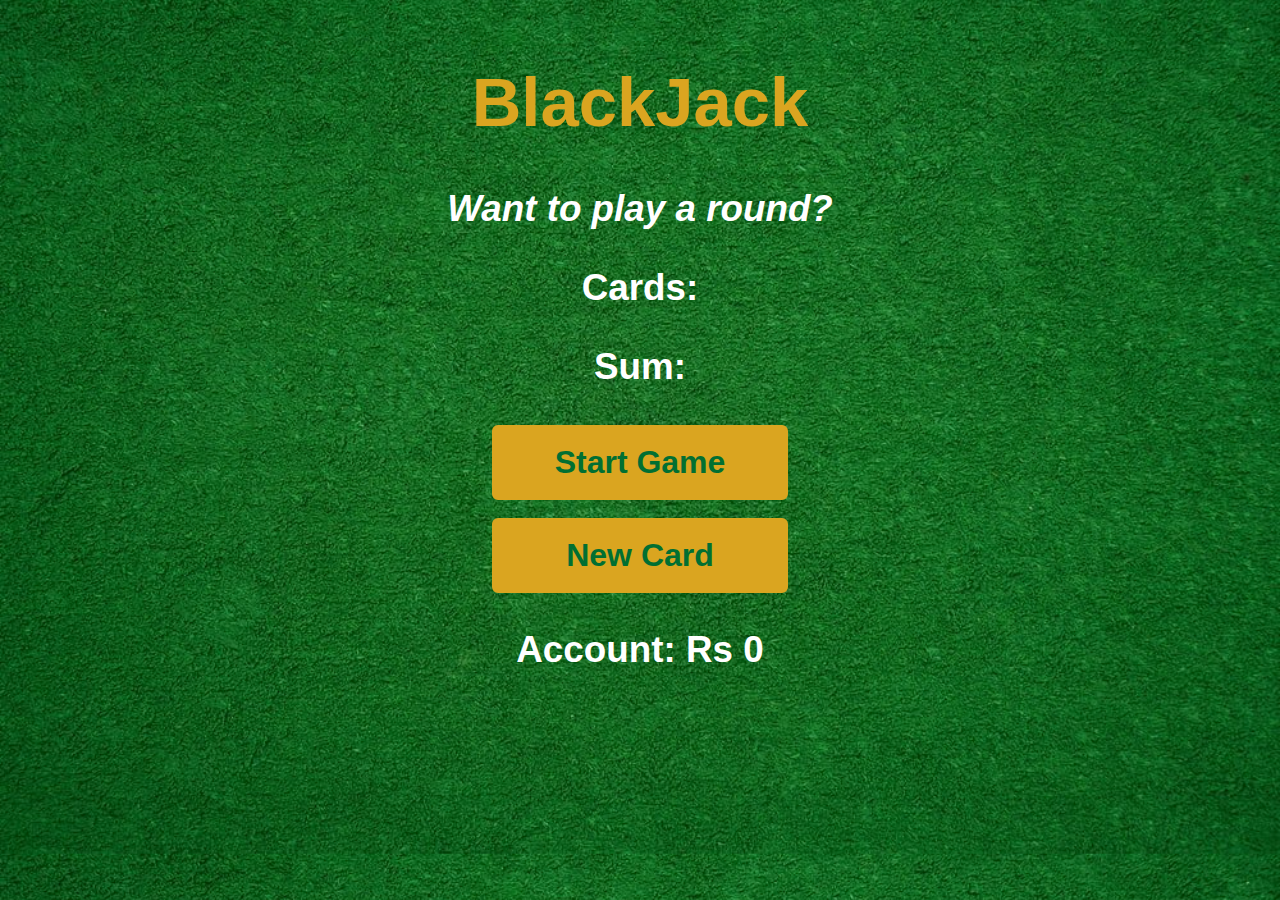
<file: BlackJack/index.html>
<!DOCTYPE html>
<html lang="en">
<head>
    <meta charset="UTF-8">
    <meta http-equiv="X-UA-Compatible" content="IE=edge">
    <meta name="viewport" content="width=device-width, initial-scale=1.0">
    <link rel="stylesheet" href="jack.css">
    <link rel="icon" type="image/x-icon" href="/favicon_BlackJack.png">
    <title>BlackJack</title>
</head>
<body>
    
    <h1>BlackJack</h1>
    <p id="message-el">Want to play a round? </p>
    <p id="cards-el">Cards:</p>
    <p id="sum" >Sum:</p>
    <!-- <p id="suuum" ></p> -->
    <button id="startGame">Start Game</button>
    <br>
    <br>
    <button id="newcard">New Card</button>
    <p id="player-el"></p>
    <script src="jack.js"></script>
</body>
</html>
</file>
<file: BlackJack/jack.css>
body{
    background-image: url('green.jpg');
    background-size: cover;
   text-align: center;
   font-weight: bold; 
   font-family: 'Trebuchet MS', 'Lucida Sans Unicode', 'Lucida Grande', 'Lucida Sans', Arial, sans-serif;
}
h1{
    color: goldenrod;
    font-size: 4.3em;
    /* margin-left: 38%; */
    margin-top: 5%;
}
#message-el {
    color: white;
    font-size: 2.3em;
    font-style: italic;
    /* margin-left: 37%; */
}
p {
    color: white;
    font-size: 2.3em;
    /* margin-left: 37%; */
}

#startGame {
    padding: 16px 60px;
    color: #016f32;
    font-size: 2em;
    border-radius: 6px;
    cursor: pointer;
    font-weight: bold;
    border: solid goldenrod;
    background: goldenrod;
}
#newcard {
    padding: 16px 71px;
    color: #016f32;
    font-size: 2em;
    border-radius: 6px;
    cursor: pointer;
    font-weight: bold;
    border: solid goldenrod;
    background: goldenrod;
}
</file>
